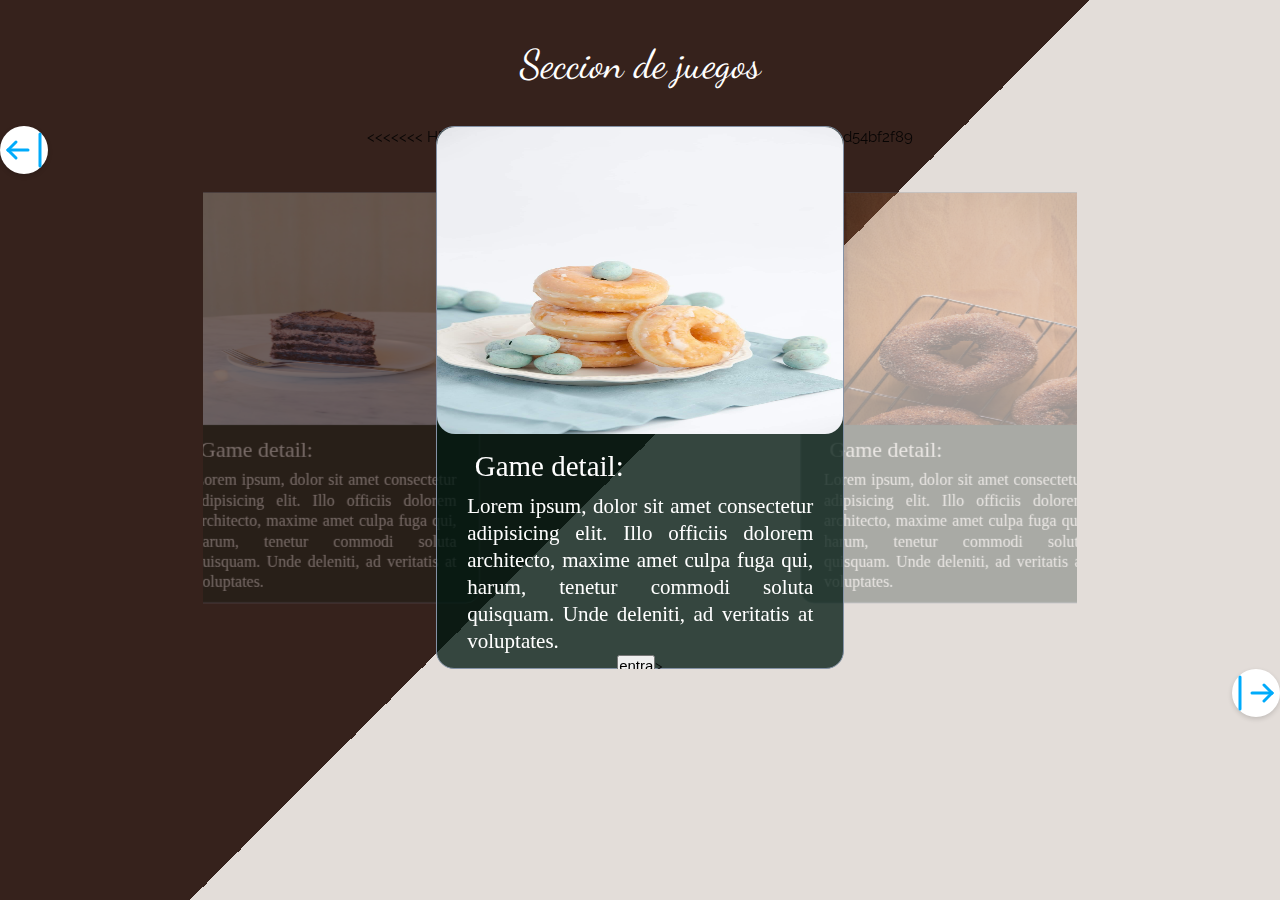
<file: index.html>
<!DOCTYPE html>
<html lang="es">

<head>
    <meta charset="UTF-8">
    <meta name="viewport" content="width=device-width, initial-scale=1.0">
    <meta http-equiv="X-UA-Caompatible" content="ie=edge">
     <title>Materilize | Carrousel</title>

    <!-- Fontawasome -->
    <link rel="stylesheet" href="https://use.fontawesome.com/releases/v5.8.1/css/all.css" integrity="sha384-50oBUHEmvpQ+1lW4y57PTFmhCaXp0ML5d60M1M7uH2+nqUivzIebhndOJK28anvf" crossorigin="anonymous">

     <!-- Fonts -->
    <link href="https://fonts.googleapis.com/css?family=Dancing+Script|Raleway:500,600&display=swap" rel="stylesheet">

    <!-- Materialize.css -->
    <link rel="stylesheet" href="https://cdnjs.cloudflare.com/ajax/libs/materialize/1.0.0/css/materialize.min.css">
    <!-- <link rel="stylesheet" href="https://cdnjs.cloudflare.com/ajax/libs/materialize/1.0.0-rc.2/css/materialize.min.css"> -->
    <!-- CSS Estilos -->
    <link rel="stylesheet" href="css/estilos.css">
</head>

<body>
    <div class="container">
        <div class="row">
            <div class="col s12">
                <h1 class="center-align titulo">Seccion de juegos</h1>
                <button class="slick-arrow slick-prev" id="button-prev" onclick="prev()" aria-controls="myCarousel-items" aria-label="Presione enter para ir a la imagen anterior.">
                        <img src="./img/arrow-bar-left.svg">
                </button>
                <div class="carousel center-align" aria-labelledby="carouselheading" id="myCarousel-items" aria-live="off">
                    
                    <div class="carousel-item active"  role="group" aria-roledescription="slide" aria-label="1 de 6"> 
                                        
                            <div class="card-content">
                                <div class="sideBar-img img-holder">
                                    <img src="img/1.jpg" alt="juego1">
                                        <i class="far fa-play-circle fa-10x posicion-play" onclick="location.href='https://google.com';"></i>
                                </div>
                                <div class="contenedor-text">
                                    <h2 class="subtitulo">Game detail:</h2>
                                    <p class="sabor">Lorem ipsum, dolor sit amet consectetur adipisicing elit.
                                    Illo officiis dolorem architecto, maxime amet culpa fuga qui, harum, tenetur 
                                    commodi soluta quisquam. Unde deleniti, ad veritatis at voluptates.</p>
                                </div>
                            <button aria-label="Haga click si decea jugar este juego" onclick="location.href='https://google.com';">entra</button>>
            
                                
                            </div>
                        
                    
                    </div>
                    <div class="carousel-item "  role="group" aria-roledescription="slide" aria-label="2 de 6"> 
                                        
                        <div class="card-content">
                            <div class="sideBar-img img-holder">
                                <img src="./img/2.jpg" alt="juego2">
                                <i class="far fa-play-circle fa-10x posicion-play" onclick="location.href='#';"></i>
                                        
                                
                            </div>
                            <div class="contenedor-text">
                                <h2 class="subtitulo">Game detail:</h2>
                                <p class="sabor">Lorem ipsum, dolor sit amet consectetur adipisicing elit.
                                Illo officiis dolorem architecto, maxime amet culpa fuga qui, harum, tenetur 
                                commodi soluta quisquam. Unde deleniti, ad veritatis at voluptates.</p>
                            </div>
                            
                        </div>
                    
                
                    </div>    
                    <div class="carousel-item "  role="group" aria-roledescription="slide" aria-label="3 de 6"> 
                                            
                        <div class="card-content">
                            <div class="sideBar-img img-holder">
                                <img src="./img/3.jpg" alt="juego3">
                                <i class="far fa-play-circle fa-10x posicion-play" onclick="location.href='https://google.com';"></i>
                                        
                            </div>
                            <div class="contenedor-text">
                                <h2 class="subtitulo">Game detail:</h2>
                                <p class="sabor">Lorem ipsum, dolor sit amet consectetur adipisicing elit.
                                Illo officiis dolorem architecto, maxime amet culpa fuga qui, harum, tenetur 
                                commodi soluta quisquam. Unde deleniti, ad veritatis at voluptates.</p>
                            </div>
                            
                        </div>
                    
                
                    </div>
                    <div class="carousel-item "  role="group" aria-roledescription="slide" aria-label="4 de 6"> 
                                                
                        <div class="card-content">
                            <div class="sideBar-img img-holder">
                                <img src="./img/4.jpg" alt="juego4">
                                <i class="far fa-play-circle fa-10x posicion-play" onclick="location.href='https://google.com';"></i>
                                
                            </div>
                            <div class="contenedor-text">
                                <h2 class="subtitulo">Game detail:</h2>
                                <p class="sabor">Lorem ipsum, dolor sit amet consectetur adipisicing elit.
                                Illo officiis dolorem architecto, maxime amet culpa fuga qui, harum, tenetur 
                                commodi soluta quisquam. Unde deleniti, ad veritatis at voluptates.</p>
                            </div>
                            
                        </div>
                    
                
                    </div>
                    <div class="carousel-item "  role="group" aria-roledescription="slide" aria-label="5 de 6"> 
                                                    
                        <div class="card-content">
                            <div class="sideBar-img img-holder">

                                <img src="./img/5.jpg" alt="juego5">
                                <i class="far fa-play-circle fa-10x posicion-play" onclick="location.href='https://google.com';"></i>
                                
                            </div>
                            <div class="contenedor-text">
                                <h2 class="subtitulo">Game detail:</h2>
                                <p class="sabor">Lorem ipsum, dolor sit amet consectetur adipisicing elit.
                                Illo officiis dolorem architecto, maxime amet culpa fuga qui, harum, tenetur 
                                commodi soluta quisquam. Unde deleniti, ad veritatis at voluptates.</p>
                            </div>
                            
                        </div>
                                    
                    </div>   
                    <div class="carousel-item "  role="group" aria-roledescription="slide" aria-label="6 de 6" >                                             
                        <div class="card-content">
                            <div class="sideBar-img img-holder">
                                <img src="./img/6.jpg" alt="juego6">
                                    <i class="far fa-play-circle fa-10x posicion-play" onclick="location.href='https://google.com';"></i>
                            
                            </div>

                            <div class="contenedor-text">
                                <h2 class="subtitulo">Game detail:</h2>
                                <p class="sabor">Lorem ipsum, dolor sit amet consectetur adipisicing elit.
                                Illo officiis dolorem architecto, maxime amet culpa fuga qui, harum, tenetur 
                                commodi soluta quisquam. Unde deleniti, ad veritatis at voluptates. </p>
                            </div>
                            
                            
                        </div>
                    

                    </div>   
<<<<<<< HEAD
<!-- estoy aca -->
=======
                   
>>>>>>> 74803cd3e9568e3135bd17dc250be6ad54bf2f89
                </div>
                <!-- Next and previous buttons -->
                <!-- <i class="carousel fas fa-arrow-circle-left fa-5x posicion-arrow-left"></i>
                <i class="carousel fas fa-arrow-circle-right fa-5x"></i> -->
                <button class="slick-arrow slick-next" id="button-next" onclick="next()" aria-controls="myCarousel-items" aria-label="Presione enter para ir a la imagen siguiente">
                    <img src="./img/arrow-bar-right.svg">
                </button>
            </div>
        </div>
    </div>

    <!-- Materialize.js -->
    <script src="https://cdnjs.cloudflare.com/ajax/libs/materialize/1.0.0/js/materialize.min.js"></script>

    <!-- JS Main -->
    <script src="js/main.js"></script>
</body>

</html>
</file>
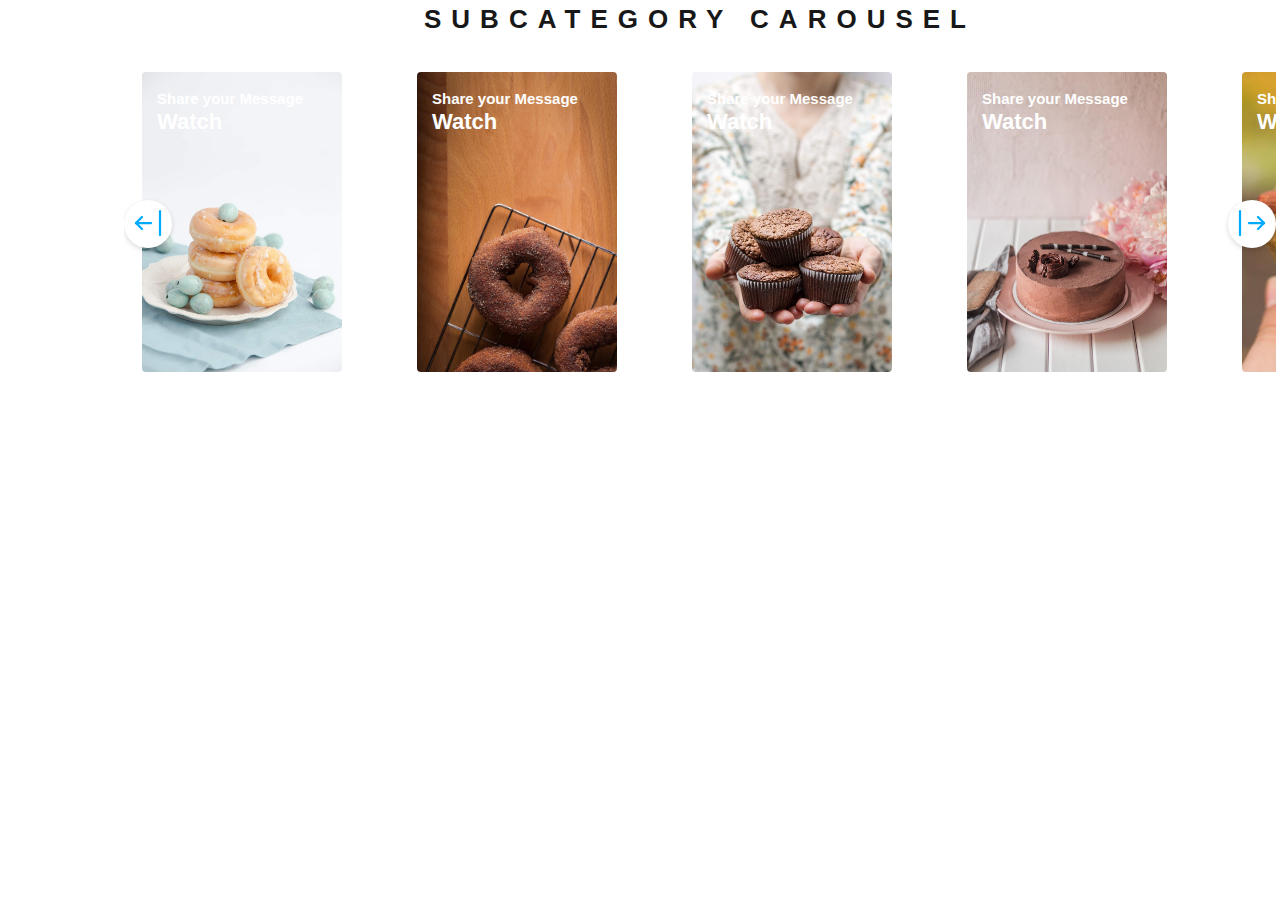
<file: mini.html>
<!DOCTYPE html>
<html lang="en">
<head>
    <meta charset="UTF-8">
    <meta http-equiv="X-UA-Compatible" content="IE=edge">
    <meta name="viewport" content="width=device-width, initial-scale=1.0">
    <link rel="stylesheet" href="./css/mini.css">
    
    <title>MiniCarrousel</title>
</head>
<body>

    <nav class="navbar">
        <div class="Carousel">
            <h2>Subcategory Carousel</h2>
            <div class="slick-list" id="slick-list">
                <button class="slick-arrow slick-prev" id="button-prev">
                    <img src="./img/arrow-bar-left.svg">
                </button>
                <div class="slick-track" id="track">
                    <div class="slick">
                        <a href="/">
                            <h4><small>Share your Message</small>Watch</h4>
                            <picture>
                                <img src="./img/1.jpg" alt="Image">
                            </picture>
                        </a>
                    </div>
                    <div class="slick">
                        <a href="/">
                            <h4><small>Share your Message</small>Watch</h4>
                            <picture>
                                <img src="./img/2.jpg" alt="Image">
                            </picture>
                        </a>
                    </div>
                    <div class="slick">
                        <a href="/">
                            <h4><small>Share your Message</small>Watch</h4>
                            <picture>
                                <img src="./img/3.jpg" alt="Image">
                            </picture>
                        </a>
                    </div>
                    <div class="slick">
                        <a href="/">
                            <h4><small>Share your Message</small>Watch</h4>
                            <picture>
                                <img src="./img/4.jpg" alt="Image">
                            </picture>
                        </a>
                    </div>
                    <div class="slick">
                        <a href="/">
                            <h4><small>Share your Message</small>Watch</h4>
                            <picture>
                                <img src="./img/5.jpg" alt="Image">
                            </picture>
                        </a>
                    </div>
                    <div class="slick">
                        <a href="/">
                            <h4><small>Share your Message</small>Watch</h4>
                            <picture>
                                <img src="./img/6.jpg" alt="Image">
                            </picture>
                        </a>
                    </div>
                   
                </div>
                <button class="slick-arrow slick-next" id="button-next">
                    <img src="./img/arrow-bar-right.svg">
                </button>
            </div>
        </div>
    </nav>

    <script src="./js/mini.js"></script>
</body>
</html>
</file>
<file: css/estilos.css>
* {
    margin: 0;
    padding: 0;
    box-sizing: border-box;
}
.h2{
    margin: 1rem;
}

img{
    width: 100%;
}

body {
    min-height: 100vh;
    background-image: linear-gradient(-45deg, #e3ddd9 50%, #36221c 50%);
    font-family: 'Raleway', sans-serif;
}

.titulo {
    font-size: 40px;
    font-family: 'Dancing Script', cursive;
    margin-bottom: 40px;
    color: #fff;
}

.subtitulo {
    color: #ffffff;
    font-family: Source Serif Pro;
    font-size: 29px;
    line-height: 37.5px;
    margin: .5rem;
    width: auto;
    text-align: left;
}

.sabor {
    color: #FFFFFF;
    font-family: Source Serif Pro;
    font-size: 21px;
    line-height: 27px;
    width: auto;
    text-align: justify;
}

.linea-division {
    width: 80%;
    height: 2px;
    background-color: #36221c;
}


/* ------------------------- */


/* Estilos de Materialize */


/* ------------------------- */

.carousel {
    min-height: 543px;
}

.carousel .carousel-item {
    display: flex;
    flex-direction: column;
    justify-content: center;
    align-items: center;
    user-select: none;
    width: 408px;
    height: 543px;
    border-radius: 18px;
}

.carousel .carousel-item img {
    /* width: 100%;
    height: 100%; */
    width: 424px;
    height: 307px;
    /* object-fit: cover;
    position: absolute; */
    top: 0;
    left: 0;
    z-index: -1;
    border-radius: 18px;
}

.carousel .indicators .indicator-item {
    border-radius: 18px;
    transform: rotate(45deg);
    margin: 0 15px;
    background: #36221c;
    /* aria-hidden: "true"; */
}

 /* info */
.img-css{
    /* border-radius: 27px;
    width: 424px;
    height: 307px; */
}
.sideBar-img img{max-width:100%;border-radius:100%;}

 .card-content{
    background-color: rgba(0, 25, 17, 0.77);
    border: 0.5px solid #8492A6;
    border-radius: 18px;
    width: 408px;
    height: 543px;
    
}
.contenedor-text{
    padding: 0 2rem;
}

/* imagen de play */
i{
    color: #00241E;
    opacity: 0.71;
    cursor: pointer;
   
  }


.posicion-play{
    position: absolute;
    bottom: 85px; /*your button position*/
    right: 132px; /*your button position*/
}

.img-holder {position: relative;}

/* efecto hover: se ve del mouckup mediante la clase btn */

.posicion-arrow-left{
    position: absolute;
    bottom: 85px; /*your button position*/
    right: 132px; /*your button position*/
}
/* estilos de los controles */
.slick-arrow{
    border-radius: 30px;
    background-color: #fff;
    position: absolute;
    z-index: 4;
    width: 48px;
    height: 48px;
    text-align: center;
    box-shadow: 0 2px 5px 0 rgba(0,0,0,.15);
    border: 0;
    cursor: pointer;
}

.slick-arrow:focus{
    outline: 0;
}

.slick-arrow svg{
    width: 12px;
    height: 100%;
    color: rgba(0,0,0,.7);
}

.slick-prev{
    left: 0px;
}
.slick-next{
    right: 0px;
}
</file>
<file: css/mini.css>
body{
    margin: 0;
    padding: 0;
    font-family: Arial, Helvetica, sans-serif;
    /* display: flex;
    height: 100vh;
    width: 100%;
    align-items: center;
    background: radial-gradient(circle, rgba(255,255,255,1) 0%, rgba(226,226,226,1) 110%); */
}

h4,h2,small,a{
    margin: 0;
    padding: 0;
}

a{
    text-decoration: none;
}

.Carousel{
    width: 100%;
    margin: 0px 60px;
}

.Carousel h2{
    font-size: 26px;
    line-height: 38px;
    padding-bottom: 24px;
    opacity: .9;
    text-transform: uppercase;
    letter-spacing: 10px;
    text-align: center;
}

/*  images */
.slick-list{
    position: relative;
    display: flex;
    align-items: center;
    width: fit-content;
    height: 304px;
    padding: 10px 0px;
    margin: 0px auto;
    max-width: 90vw;
    overflow: hidden;
}

.slick-track{
    position: relative;
    top: 0;
    left: 0;
    display: flex;
    justify-content: center;
    transition: .5s ease-in-out;
}

.slick{
    position: relative;
    width: 275px;
    padding: 0 18px;
    float: left;
    box-sizing: border-box;
    display: flex;
    height: 100%;
    /* border: 1px solid red;
    border-radius: 10px; */
}

.slick h4{
    position: absolute;
    z-index: 1;
    font-size: 22px;
    line-height: 23px;
    color: #fff;
    padding: 15px;
}

.slick h4 small{
    font-size: 15px;
    display: block;
}

.slick a img{
    object-fit: cover;
    height: 300px;
    width: 100%;
    border-radius: 4px;
    box-shadow: 0 px 5px 0 rgba(0,0,0,.5);
    transition: .3 ease-in-out;
}

.slick a img:hover{
    opacity: .85;
}

img{width: 100%;}

/*buttons*/

.slick-arrow{
    border-radius: 30px;
    background-color: #fff;
    position: absolute;
    z-index: 4;
    width: 48px;
    height: 48px;
    text-align: center;
    box-shadow: 0 2px 5px 0 rgba(0,0,0,.15);
    border: 0;
    cursor: pointer;
}

.slick-arrow:focus{
    outline: 0;
}

.slick-arrow svg{
    width: 12px;
    height: 100%;
    color: rgba(0,0,0,.7);
}

.slick-prev{
    left: 0px;
}
.slick-next{
    right: 0px;
}

/*navbar*/

/* .navbar{
    margin: 0;
    padding: 0;
    background-color: red;
    height: 280px;
    display: flex;
    

} */
</file>
